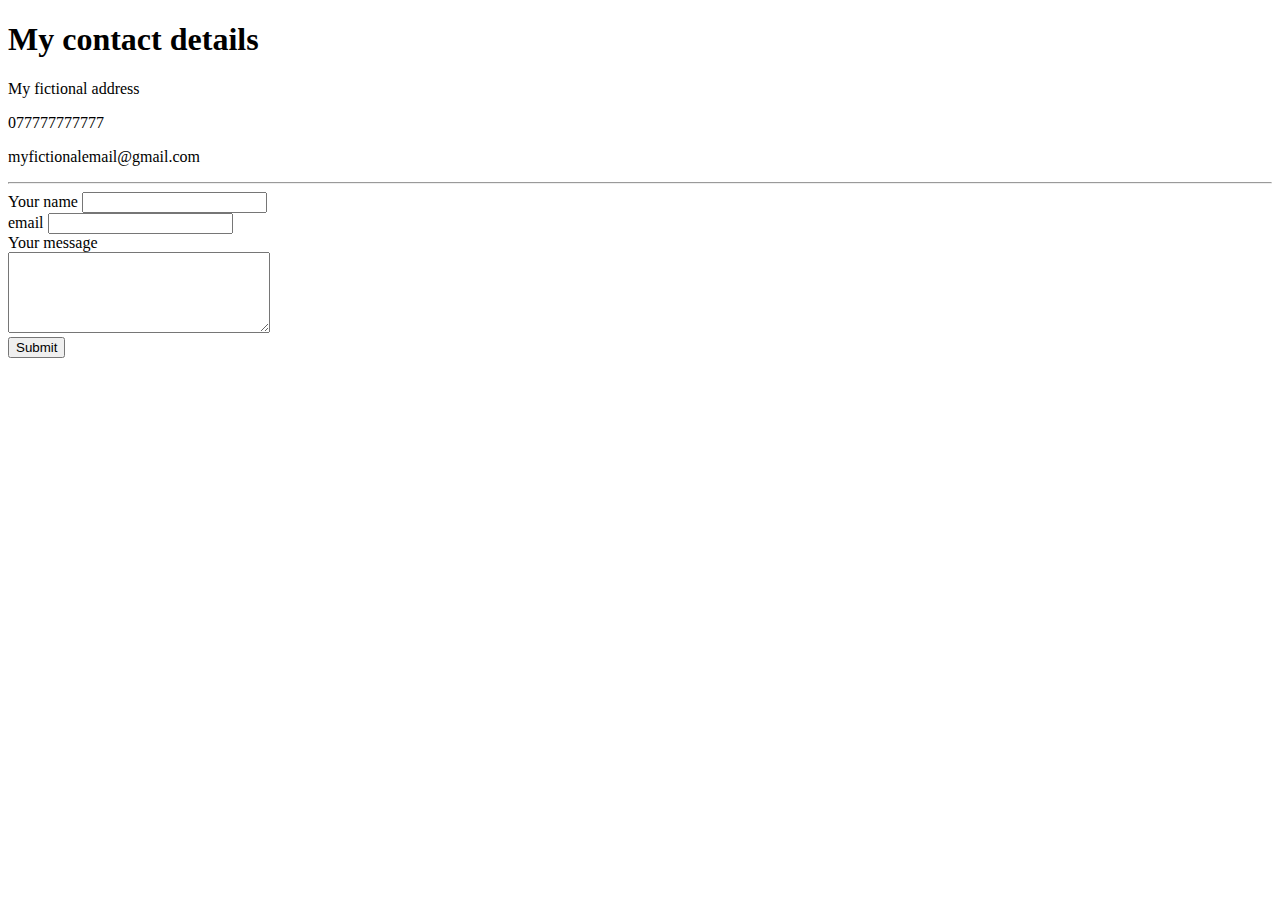
<file: contactme.html>
<!DOCTYPE html>
<html lang="en" dir="ltr">
  <head>
    <meta charset="utf-8">
    <title>contact ME!</title>
  </head>
  <body>
    <h1>My contact details</h1>
    <p>My fictional address</p>
    <p>077777777777</p>
    <p>myfictionalemail@gmail.com</p>
<hr>
    <form action="index.html" method="post" enctype="text/plain">
      <label>Your name</label>
      <input type="text" name="yourName" value=""><br>
      <label>email</label>
      <input type="email" name="YourEmail" value=""><br>
      <label>Your message</label><br>
      <textarea name="yourMsg" rows="5" cols="30"></textarea><br>
      <input type="submit" name="">
    </form>
  </body>
</html>
</file>
